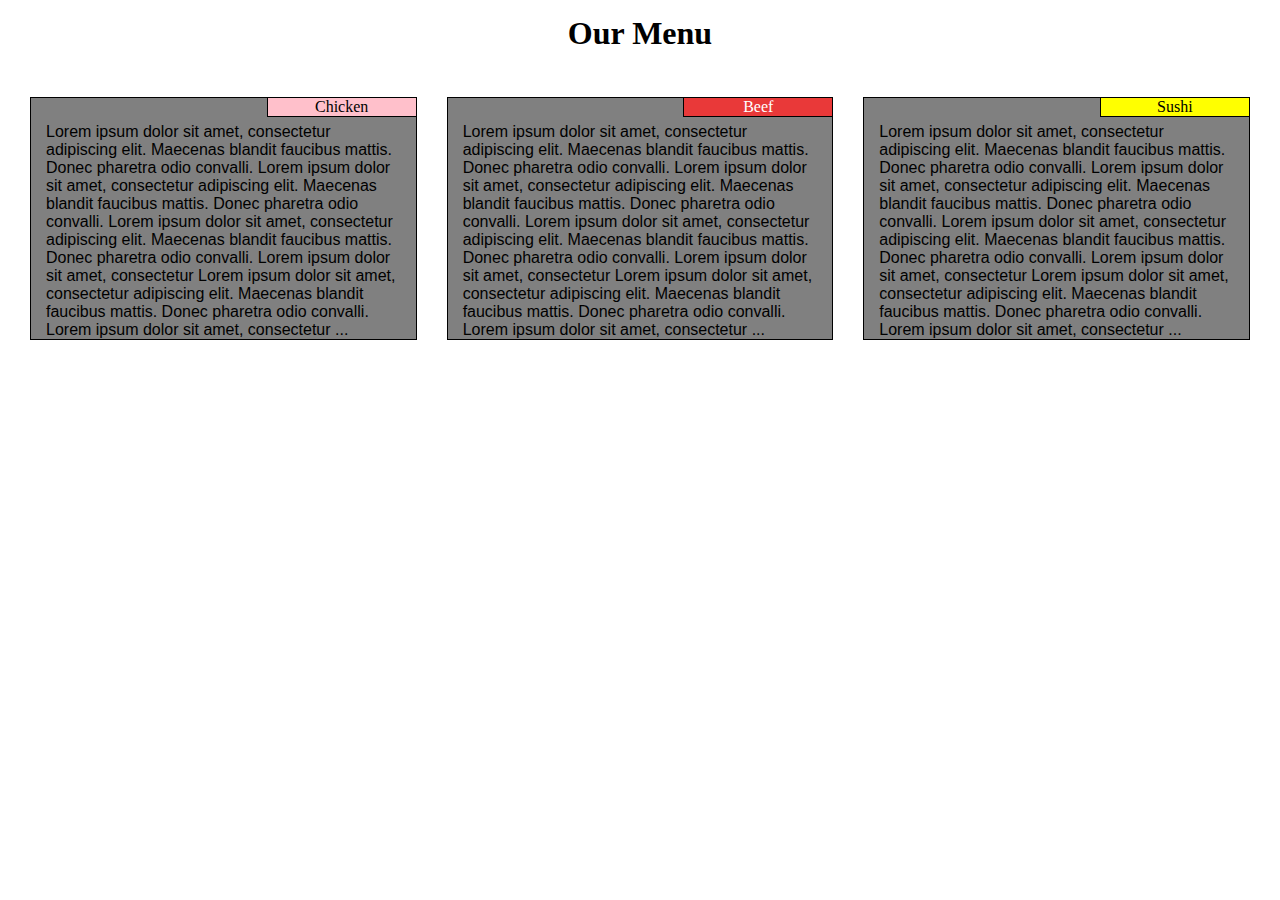
<file: module2-solution/index.html>
<!DOCTYPE html>
<html>
<head>
<meta charset="utf-8">
<meta name="viewport" content="width=device-width, initial-scale=1">
<link rel="stylesheet" href="css/styles.css">
<title>My Assignment</title>
</head>

<body>
<h1>Our Menu</h1>
<div class="row">
  <div class="col-lg-4 col-md-6 col-sd-12">
    <section id="s1">Chicken</section>
    <p>Lorem ipsum dolor sit amet, consectetur adipiscing elit. Maecenas blandit faucibus mattis. Donec pharetra odio convalli. Lorem ipsum dolor sit amet, consectetur adipiscing elit. Maecenas blandit faucibus mattis. Donec pharetra odio convalli. Lorem ipsum dolor sit amet, consectetur adipiscing elit. Maecenas blandit faucibus mattis. Donec pharetra odio convalli. Lorem ipsum dolor sit amet, consectetur Lorem ipsum dolor sit amet, consectetur adipiscing elit. Maecenas blandit faucibus mattis. Donec pharetra odio convalli. Lorem ipsum dolor sit amet, consectetur ...</p>
  </div>
  <div class="col-lg-4 col-md-6 col-sd-12">
    <section id="s2">Beef</section>
    <p>Lorem ipsum dolor sit amet, consectetur adipiscing elit. Maecenas blandit faucibus mattis. Donec pharetra odio convalli. Lorem ipsum dolor sit amet, consectetur adipiscing elit. Maecenas blandit faucibus mattis. Donec pharetra odio convalli. Lorem ipsum dolor sit amet, consectetur adipiscing elit. Maecenas blandit faucibus mattis. Donec pharetra odio convalli. Lorem ipsum dolor sit amet, consectetur Lorem ipsum dolor sit amet, consectetur adipiscing elit. Maecenas blandit faucibus mattis. Donec pharetra odio convalli. Lorem ipsum dolor sit amet, consectetur ...</p>
  </div>
  <div class="col-lg-4 col-md-12 col-sd-12">
    <section id="s3">Sushi</section>
    <p>Lorem ipsum dolor sit amet, consectetur adipiscing elit. Maecenas blandit faucibus mattis. Donec pharetra odio convalli. Lorem ipsum dolor sit amet, consectetur adipiscing elit. Maecenas blandit faucibus mattis. Donec pharetra odio convalli. Lorem ipsum dolor sit amet, consectetur adipiscing elit. Maecenas blandit faucibus mattis. Donec pharetra odio convalli. Lorem ipsum dolor sit amet, consectetur Lorem ipsum dolor sit amet, consectetur adipiscing elit. Maecenas blandit faucibus mattis. Donec pharetra odio convalli. Lorem ipsum dolor sit amet, consectetur ...</p>
  </div>
</div>

</body>
</html>
</file>
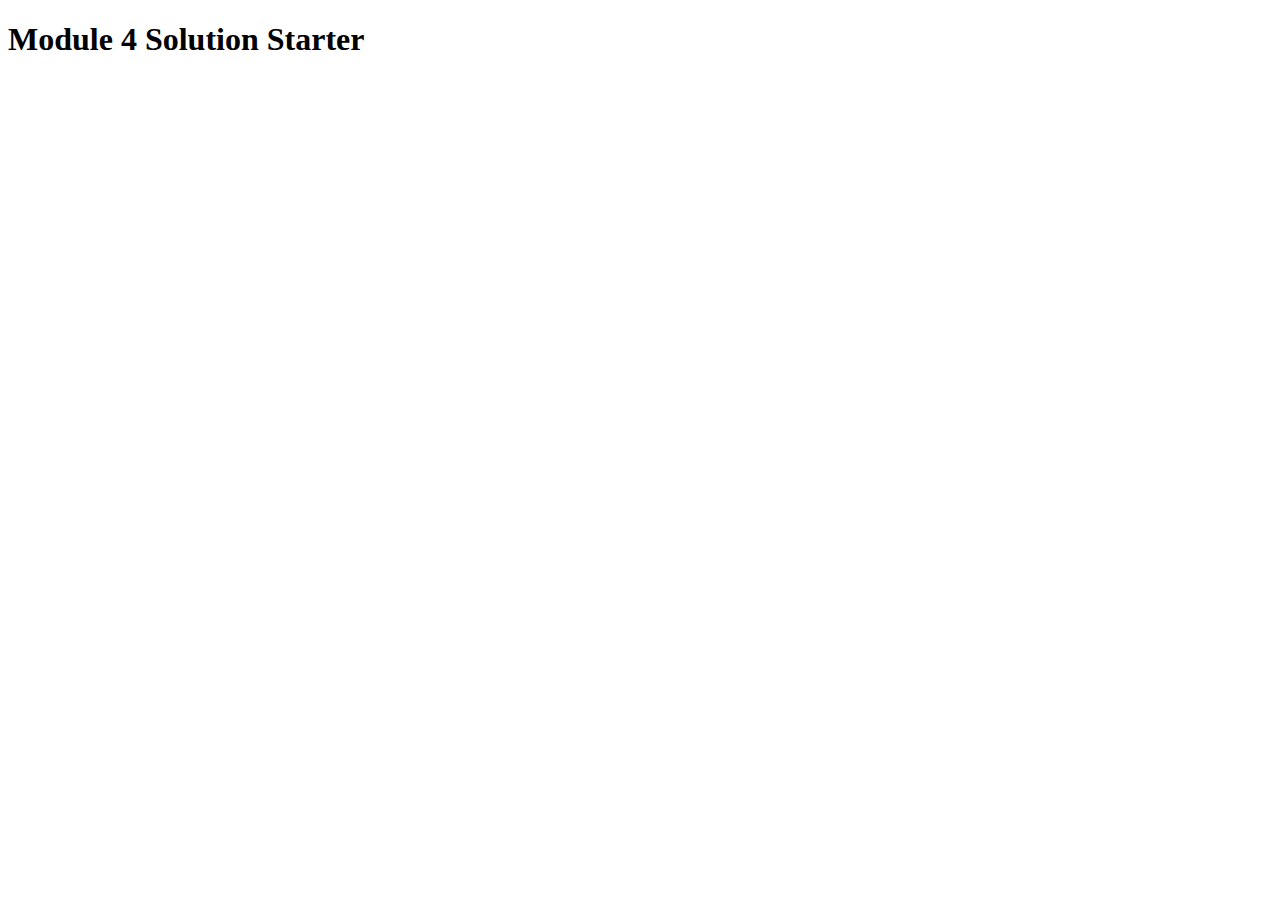
<file: module4-solution/index.html>
<!DOCTYPE html>
<html>
<head>
  <meta charset="utf-8">
  <title>Module 4 Solution Starter</title>
  <script>
    var names = []; // DO NOT REMOVE
  </script>
  <script src="SpeakHello.js"></script>
  <script src="SpeakGoodBye.js"></script>
  <script src="script.js"></script>
</head>
<body>
  <h1>Module 4 Solution Starter</h1>
</body>
</html>
</file>
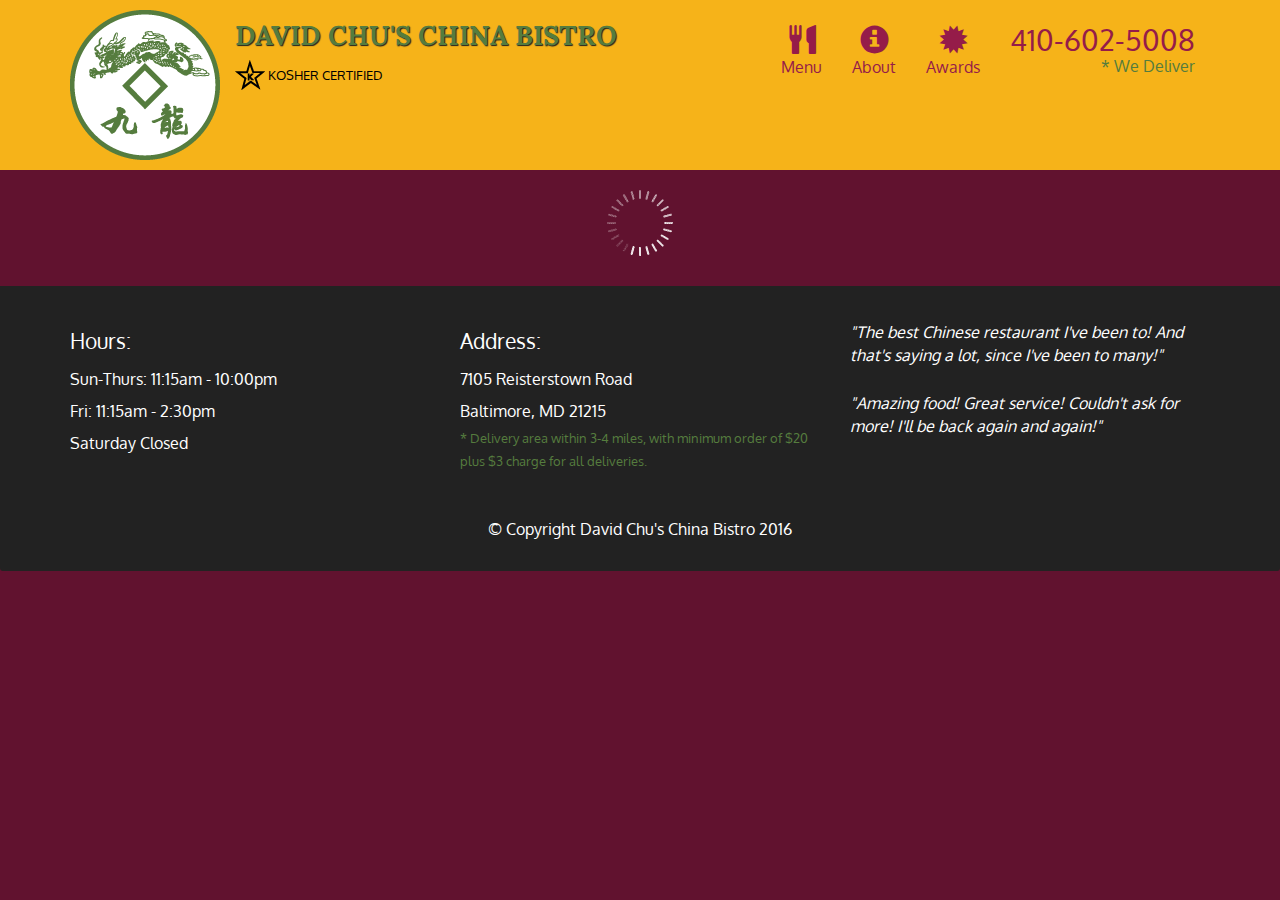
<file: module5-solution/index.html>
<!doctype html>
<html lang="en">
  <head>
    <meta charset="utf-8">
    <meta http-equiv="X-UA-Compatible" content="IE=edge">
    <meta name="viewport" content="width=device-width, initial-scale=1">
    <title>David Chu's China Bistro</title>
    <link rel="stylesheet" href="css/bootstrap.min.css">
    <link rel="stylesheet" href="css/styles.css">
    <link href='https://fonts.googleapis.com/css?family=Oxygen:400,300,700' rel='stylesheet' type='text/css'>
    <link href='https://fonts.googleapis.com/css?family=Lora' rel='stylesheet' type='text/css'>
  </head>
<body>
  <header>
    <nav id="header-nav" class="navbar navbar-default">
      <div class="container">
        <div class="navbar-header">
          <a href="index.html" class="pull-left visible-md visible-lg">
            <div id="logo-img" alt="Logo image"></div>
          </a>

          <div class="navbar-brand">
            <a href="index.html"><h1>David Chu's China Bistro</h1></a>
            <p>
              <img src="images/star-k-logo.png" alt="Kosher certification">
              <span>Kosher Certified</span>
            </p>
          </div>

          <button id="navbarToggle" type="button" class="navbar-toggle collapsed" data-toggle="collapse" data-target="#collapsable-nav" aria-expanded="false">
            <span class="sr-only">Toggle navigation</span>
            <span class="icon-bar"></span>
            <span class="icon-bar"></span>
            <span class="icon-bar"></span>
          </button>
        </div>
        
        <div id="collapsable-nav" class="collapse navbar-collapse">
           <ul id="nav-list" class="nav navbar-nav navbar-right">
            <li id="navHomeButton" class="visible-xs active">
              <a href="index.html">
                <span class="glyphicon glyphicon-home"></span> Home</a>
            </li>
            <li id="navMenuButton">
              <a href="#" onclick="$dc.loadMenuCategories();">
                <span class="glyphicon glyphicon-cutlery"></span><br class="hidden-xs"> Menu</a>
            </li>
            <li>
              <a href="#">
                <span class="glyphicon glyphicon-info-sign"></span><br class="hidden-xs"> About</a>
            </li>
            <li>
              <a href="#">
                <span class="glyphicon glyphicon-certificate"></span><br class="hidden-xs"> Awards</a>
            </li>
            <li id="phone" class="hidden-xs">
              <a href="tel:410-602-5008">
                <span>410-602-5008</span></a><div>* We Deliver</div>
            </li>
          </ul><!-- #nav-list -->
        </div><!-- .collapse .navbar-collapse -->
      </div><!-- .container -->
    </nav><!-- #header-nav -->
  </header>

  <div id="call-btn" class="visible-xs">
    <a class="btn" href="tel:410-602-5008">
    <span class="glyphicon glyphicon-earphone"></span>
    410-602-5008
    </a>
  </div>
  <div id="xs-deliver" class="text-center visible-xs">* We Deliver</div>

  <div id="main-content" class="container"></div>

  <footer class="panel-footer">
    <div class="container">
      <div class="row">
        <section id="hours" class="col-sm-4">
          <span>Hours:</span><br>
          Sun-Thurs: 11:15am - 10:00pm<br>
          Fri: 11:15am - 2:30pm<br>
          Saturday Closed
          <hr class="visible-xs">
        </section>
        <section id="address" class="col-sm-4">
          <span>Address:</span><br>
          7105 Reisterstown Road<br>
          Baltimore, MD 21215
          <p>* Delivery area within 3-4 miles, with minimum order of $20 plus $3 charge for all deliveries.</p>
          <hr class="visible-xs">
        </section>
        <section id="testimonials" class="col-sm-4">
          <p>"The best Chinese restaurant I've been to! And that's saying a lot, since I've been to many!"</p>
          <p>"Amazing food! Great service! Couldn't ask for more! I'll be back again and again!"</p>
        </section>
      </div>
      <div class="text-center">&copy; Copyright David Chu's China Bistro 2016</div>
    </div>
  </footer>

  <!-- jQuery (Bootstrap JS plugins depend on it) -->
  <script src="js/jquery-2.1.4.min.js"></script>
  <script src="js/bootstrap.min.js"></script>
  <script src="js/ajax-utils.js"></script>
  <script src="js/script.js"></script>
</body>
</html>
</file>
<file: module2-solution/css/styles.css>
/********** Base styles **********/
  * {
    box-sizing: border-box;
    margin: 0px;
  }
  
  h1 {
    margin-top: 15px;
    margin-bottom: 45px;    
    text-align: center;
  }
 
  div {
    padding-left: 15px;
    padding-right: 15px;
    margin-bottom: 15px;
  }

  p {
    border: 1px solid black;
    background-color: grey;
    width: 100%;
    padding-top: 25px;
    padding-left: 15px;
    padding-right: 15px;
    font-family: Helvetica;
    color: black;
    height: auto;
  }

  section#s1 {
    float: right;
    width: 150px;
    padding-right: 15px;
    padding-left: 15px;
    border:1px solid black;
    background-color: pink;
    position: relative;
    text-align: center;
    height: auto;
  }
  section#s2 {
    float: right;
    width: 150px;
    padding-right: 15px;
    padding-left: 15px;
    border:1px solid black;
    background-color: rgb(233, 57, 57);
    position: relative;
    text-align: center;
    height: auto;
    color: white;
  }
  section#s3 {
    float: right;
    width: 150px;
    padding-right: 15px;
    padding-left: 15px;
    border:1px solid black;
    background-color: yellow;
    text-align: center;
    height: auto;
  }
  
  /* Simple Responsive Framework. */
  .row {
    width: 100%;
  }
  
  /********** Desktop **********/
  @media (min-width: 992px) {
    .col-lg-1, .col-lg-2, .col-lg-3, .col-lg-4, .col-lg-5, .col-lg-6, .col-lg-7, .col-lg-8, .col-lg-9, .col-lg-10, .col-lg-11, .col-lg-12 {
      float: left;
      border: 0px solid green;
      
    }
    .col-lg-1 {
      width: 8.33%;
    }
    .col-lg-2 {
      width: 16.66%;
    }
    .col-lg-3 {
      width: 25%;
    }
    .col-lg-4 {
      width: 33.33%;
    }
    .col-lg-5 {
      width: 41.66%;
    }
    .col-lg-6 {
      width: 50%;
    }
    .col-lg-7 {
      width: 58.33%;
    }
    .col-lg-8 {
      width: 66.66%;
    }
    .col-lg-9 {
      width: 74.99%;
    }
    .col-lg-10 {
      width: 83.33%;
    }
    .col-lg-11 {
      width: 91.66%;
    }
    .col-lg-12 {
      width: 100%;
    }
  }
  
  /********** Tablet **********/
  @media (min-width: 768px) and (max-width: 991px) {
    .col-md-1, .col-md-2, .col-md-3, .col-md-4, .col-md-5, .col-md-6, .col-md-7, .col-md-8, .col-md-9, .col-md-10, .col-md-11, .col-md-12 {
      float: left;
      border: 0px solid green;
    }
    h1 {
      font-size: 250%;
    }
    section {
        font-size: 125%;
    }
    .col-md-1 {
      width: 8.33%;
    }
    .col-md-2 {
      width: 16.66%;
    }
    .col-md-3 {
      width: 25%;
    }
    .col-md-4 {
      width: 33.33%;
    }
    .col-md-5 {
      width: 41.66%;
    }
    .col-md-6 {
      width: 50%;
    }
    .col-md-7 {
      width: 58.33%;
    }
    .col-md-8 {
      width: 66.66%;
    }
    .col-md-9 {
      width: 74.99%;
    }
    .col-md-10 {
      width: 83.33%;
    }
    .col-md-11 {
      width: 91.66%;
    }
    .col-md-12 {
      width: 100%;
    }
  }
  
  /********** Mobile **********/
  @media (max-width: 767px) {
    .col-sd-1, .col-sd-2, .col-sd-3, .col-sd-4, .col-sd-5, .col-sd-6, .col-sd-7, .col-sd-8, .col-sd-9, .col-sd-10, .col-sd-11, .col-sd-12 {
      float: left;
      border: 0px solid green;
    }
    h1 {
      font-size: 250%;
    }
    section {
        font-size: 125%;
    }
    .col-sd-1 {
      width: 8.33%;
    }
    .col-sd-2 {
      width: 16.66%;
    }
    .col-sd-3 {
      width: 25%;
    }
    .col-sd-4 {
      width: 33.33%;
    }
    .col-sd-5 {
      width: 41.66%;
    }
    .col-sd-6 {
      width: 50%;
    }
    .col-sd-7 {
      width: 58.33%;
    }
    .col-sd-8 {
      width: 66.66%;
    }
    .col-sd-9 {
      width: 74.99%;
    }
    .col-sd-10 {
      width: 83.33%;
    }
    .col-sd-11 {
      width: 91.66%;
    }
    .col-sd-12 {
      width: 100%;
    }
  }
</file>
<file: module5-solution/css/styles.css>
body {
  font-size: 16px;
  color: #fff;
  background-color: #61122f;
  font-family: 'Oxygen', sans-serif;
}

/** HEADER **/
#header-nav {
  background-color: #f6b319;
  border-radius: 0;
  border: 0;
}

#logo-img {
  background: url('../images/restaurant-logo_large.png') no-repeat;
  width: 150px;
  height: 150px;
  margin: 10px 15px 10px 0;
}

.navbar-brand {
  padding-top: 25px;
}
.navbar-brand h1 { /* Restaurant name */
  font-family: 'Lora', serif;
  color: #557c3e;
  font-size: 1.5em;
  text-transform: uppercase;
  font-weight: bold;
  text-shadow: 1px 1px 1px #222;
  margin-top: 0;
  margin-bottom: 0;
  line-height: .75;
}
.navbar-brand a:hover, .navbar-brand a:focus {
  text-decoration: none;
}
.navbar-brand p { /* Kosher cert */
  color: #000;
  text-transform: uppercase;
  font-size: .7em;
  margin-top: 15px;
}
.navbar-brand p span { /* Star-K */
  vertical-align: middle;
}

#nav-list {
  margin-top: 10px;
}
#nav-list a {
  color: #951C49;
  text-align: center;
}
#nav-list a:hover {
  background: #E7E7E7;
}
#nav-list a span {
  font-size: 1.8em;
}

#phone {
  margin-top: 5px;
}
#phone a { /* Phone number */
  text-align: right;
  padding-bottom: 0;
}
#phone div { /* We Deliver */
  color: #557c3e;
  text-align: right;
  padding-right: 15px;
}

.navbar-header button.navbar-toggle, .navbar-header .icon-bar {
  border: 1px solid #61122f;
}
.navbar-header button.navbar-toggle {
  clear: both;
  margin-top: -30px;
}
/* END HEADER */

/* FOOTER */
.panel-footer {
  margin-top: 30px;
  padding-top: 35px;
  padding-bottom: 30px;
  background-color: #222;
  border-top: 0;
}
.panel-footer div.row {
  margin-bottom: 35px;
}
#hours, #address {
  line-height: 2;
}
#hours > span, #address > span {
  font-size: 1.3em;
}
#address p {
  color: #557c3e;
  font-size: .8em;
  line-height: 1.8;
}
#testimonials {
  font-style: italic;
}
#testimonials p:nth-child(2) {
  margin-top: 25px;
}
/* END FOOTER */



/* HOME PAGE */
.container .jumbotron {
  box-shadow: 0 0 50px #3F0C1F;
  border: 2px solid #3F0C1F;
}

#menu-tile, #specials-tile, #map-tile {
  height: 250px;
  width: 100%;
  margin-bottom: 15px;
  position: relative;
  border: 2px solid #3F0C1F;
  overflow: hidden;
}
#menu-tile:hover, #specials-tile:hover, #map-tile:hover {
  box-shadow: 0 1px 5px 1px #cccccc;
}
#menu-tile {
  background: url('../images/menu-tile.jpg') no-repeat;
  background-position: center;
}
#specials-tile {
  background: url('../images/specials-tile.jpg') no-repeat;
  background-position: center;
}
#menu-tile span, #specials-tile span, #map-tile span {
  position: absolute;
  bottom: 0;
  right: 0;
  width: 100%;
  text-align: center;
  font-size: 1.6em;
  text-transform: uppercase;
  background-color: #000;
  color: #fff;
  opacity: .8;
}
/* END HOME PAGE */

/* MENU CATEGORIES PAGE */
.category-tile { 
  position: relative;
  border: 2px solid #3F0C1F;
  overflow: hidden;
  width: 200px;
  height: 200px;
  margin: 0 auto 15px;
}
.category-tile span {
  position: absolute;
  bottom: 0;
  right: 0;
  width: 100%;
  text-align: center;
  font-size: 1.2em;
  text-transform: uppercase;
  background-color: #000;
  color: #fff;
  opacity: .8;
}
.category-tile:hover {
  box-shadow: 0 1px 5px 1px #cccccc;
}

#menu-categories-title + div {
  margin-bottom: 50px;
}
/* END MENU CATEGORIES PAGE */

/* SINGLE CATEGORY PAGE */
.menu-item-tile {
  margin-bottom: 25px;
}
.menu-item-tile hr {
  width: 80%;
}
.menu-item-tile .menu-item-price {
  font-size: 1.1em;
  text-align: right;
  margin-top: -15px;
  margin-right: -15px;
}
.menu-item-tile .menu-item-price span {
  font-size: .6em;
}
.menu-item-photo {
  position: relative;
  border: 2px solid #3F0C1F; 
  overflow: hidden;
  padding: 0;
  margin-right: -15px;
  margin-left: auto;
  margin-bottom: 20px;
  max-width: 250px;
}
.menu-item-photo div {
  position: absolute;
  bottom: 0;
  right: 0;
  width: 80px;
  background-color: #557c3e;
  text-align: center;
}
.menu-item-description {
  padding-right: 30px;
}
h3.menu-item-title {
  margin: 0 0 10px;
}
.menu-item-details {
  font-size: .9em;
  font-style: italic;
}
/* END SINGLE CATEGORY PAGE */


/********** Large devices only **********/
@media (min-width: 1200px) {
  .container .jumbotron {
    background: url('../images/jumbotron_1200.jpg') no-repeat;
    height: 675px;
  }
}

/********** Medium devices only **********/
@media (min-width: 992px) and (max-width: 1199px) {
  /* Header */
  #logo-img {
    background: url('../images/restaurant-logo_medium.png') no-repeat;
    width: 100px;
    height: 100px;
    margin: 5px 5px 5px 0;
  }
  /* End Header */

  /* Home Page */
  .container .jumbotron {
    background: url('../images/jumbotron_992.jpg') no-repeat;
    height: 558px;
  }
  /* End Home Page */
}

/********** Small devices only **********/
@media (min-width: 768px) and (max-width: 991px) {
  /* Home Page */
  .container .jumbotron {
    background: url('../images/jumbotron_768.jpg') no-repeat;
    height: 432px;
  }
  /* End Home Page */
}

/********** Extra small devices only **********/
@media (max-width: 767px) {
  /* Header */
  .navbar-brand {
    padding-top: 10px;
    height: 80px;
  }
  .navbar-brand h1 { /* Restaurant name */
    padding-top: 10px;
    font-size: 5vw; /* 1vw = 1% of viewport width */
  }
  .navbar-brand p { /* Kosher cert */
    font-size: .6em;
    margin-top: 12px;
  }
  .navbar-brand p img { /* Star-K */
    height: 20px;
  }

  #collapsable-nav a { /* Collapsed nav menu text */
    font-size: 1.2em;
  }
  #collapsable-nav a span { /* Collapsed nav menu glyph */
    font-size: 1em;
    margin-right: 5px;
  }

  #call-btn > a {
    font-size: 1.5em;
    display: block;
    margin: 0 20px;
    padding: 10px;
    border: 2px solid #fff;
    background-color: #f6b319;
    color: #951c49;
  }
  #xs-deliver {
    margin-top: 5px;
    font-size: .7em;
    letter-spacing: .1em;
    text-transform: uppercase;
  }
  /* End Header */

  /* Footer */
  .panel-footer section {
    margin-bottom: 30px;
    text-align: center;
  }
  .panel-footer section:nth-child(3) {
    margin-bottom: 0; /* margin already exists on the whole row */
  }
  .panel-footer section hr {
    width: 50%;
  }
  /* End Footer */

  /* Home Page */
  .container .jumbotron {
    margin-top: 30px;
    padding: 0;
  }
  #menu-tile, #specials-tile {
    width: 360px;
    margin: 0 auto 15px;
  }

  .menu-item-photo {
    margin-right: auto;
  }
  .menu-item-tile .menu-item-price {
    text-align: center;
  }
  .menu-item-description {
    text-align: center;;
  }
}


/********** Super extra small devices Only :-) (e.g., iPhone 4) **********/
@media (max-width: 479px) {
  /* Header */
  .navbar-brand h1 { /* Restaurant name */
    padding-top: 5px;
    font-size: 6vw;
  }
  /* End Header */
  
  /* Home page */
  #menu-tile, #specials-tile {
    width: 280px;
    margin: 0 auto 15px;
  }

  .col-xxs-12 {
    position: relative;
    min-height: 1px;
    padding-right: 15px;
    padding-left: 15px;
    float: left;
    width: 100%;
  }
}
</file>
